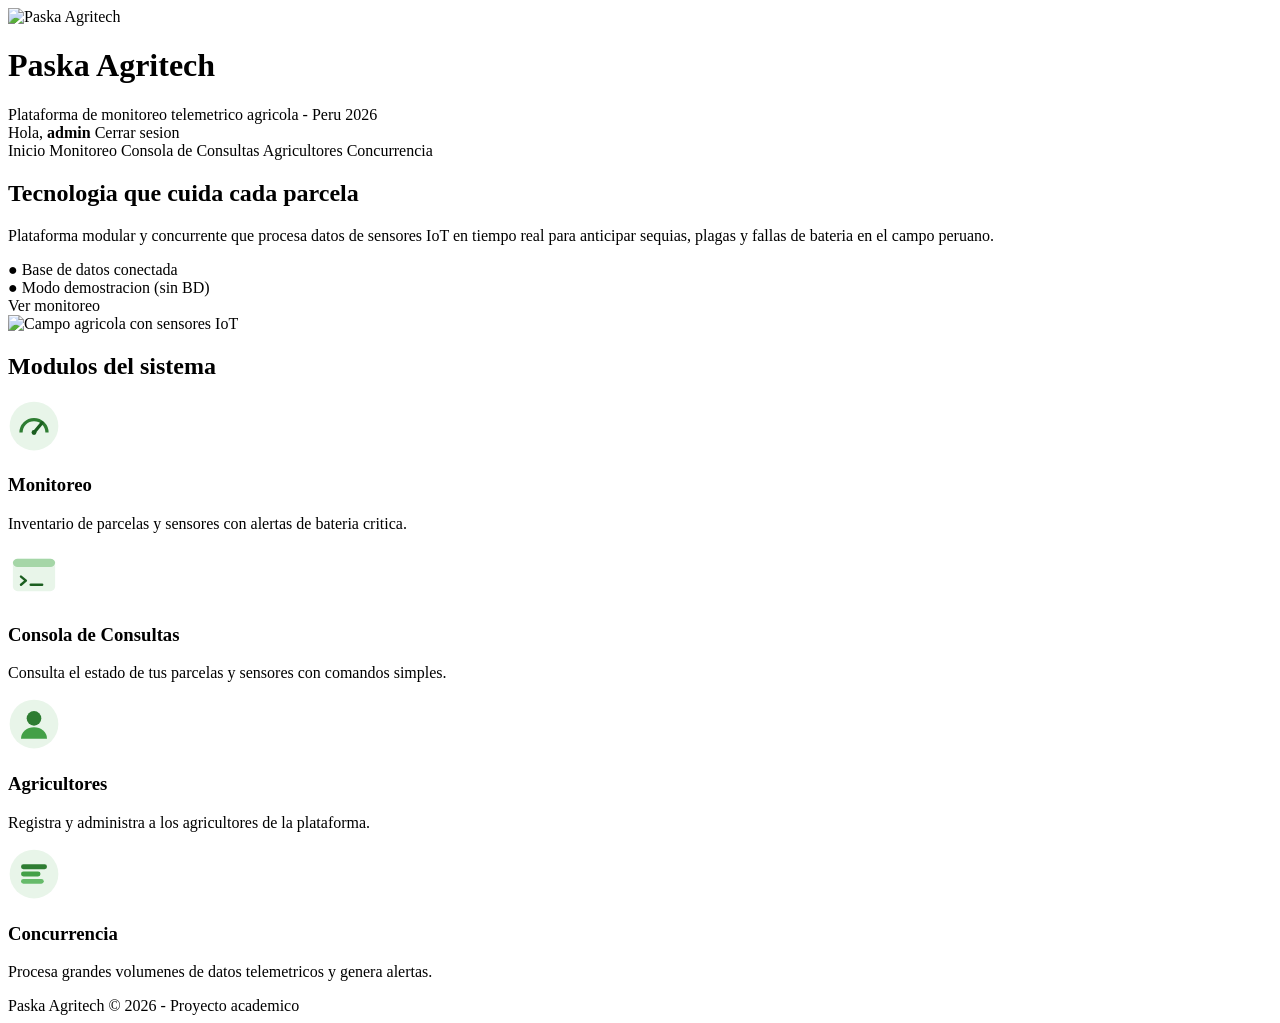
<file: target/classes/templates/index.html>
<!DOCTYPE html>
<html lang="es" xmlns:th="http://www.thymeleaf.org">
<head>
  <meta charset="UTF-8"><meta name="viewport" content="width=device-width,initial-scale=1">
  <title>Paska Agritech</title>
  <link rel="stylesheet" th:href="@{/css/estilos.css}">
  <link rel="icon" type="image/svg+xml" th:href="@{/img/favicon.svg}">
</head>
<body>
  <header>
    <div class="header-row">
      <div class="brand">
        <img class="logo" th:src="@{/img/logo.svg}" alt="Paska Agritech" />
        <div>
          <h1>Paska Agritech</h1>
          <div class="sub">Plataforma de monitoreo telemetrico agricola - Peru 2026</div>
        </div>
      </div>
      <div class="userbox">
        <span>Hola, <strong th:text="${session.usuario}">admin</strong></span>
        <a th:href="@{/logout}" class="logout">Cerrar sesion</a>
      </div>
    </div>
  </header>
  <nav>
    <a th:href="@{/}">Inicio</a>
    <a th:href="@{/monitoreo}">Monitoreo</a>
    <a th:href="@{/consulta}">Consola de Consultas</a>
    <a th:href="@{/agricultor}">Agricultores</a>
    <a th:href="@{/concurrencia}">Concurrencia</a>
  </nav>

  <!-- HERO -->
  <section class="hero">
    <div class="hero-text">
      <h2>Tecnologia que cuida cada parcela</h2>
      <p>Plataforma modular y concurrente que procesa datos de sensores IoT en tiempo real para anticipar sequias, plagas y fallas de bateria en el campo peruano.</p>
      <div th:if="${conectado}" class="badge ok-badge">● Base de datos conectada</div>
      <div th:unless="${conectado}" class="badge warn-badge">● Modo demostracion (sin BD)</div>
      <a th:href="@{/monitoreo}" class="btn">Ver monitoreo</a>
    </div>
    <div class="hero-art">
      <img th:src="@{/img/field.svg}" alt="Campo agricola con sensores IoT" />
    </div>
  </section>

  <div class="container">
    <h2 class="section-title">Modulos del sistema</h2>
    <div class="modules">
      <a th:href="@{/monitoreo}" class="module-card">
        <svg viewBox="0 0 64 64" width="52" height="52"><circle cx="32" cy="32" r="30" fill="#e8f5e9"/><path d="M16 40 a16 16 0 0 1 32 0" fill="none" stroke="#2e7d32" stroke-width="4"/><line x1="32" y1="40" x2="42" y2="28" stroke="#1b5e20" stroke-width="4" stroke-linecap="round"/><circle cx="32" cy="40" r="3" fill="#1b5e20"/></svg>
        <h3>Monitoreo</h3>
        <p>Inventario de parcelas y sensores con alertas de bateria critica.</p>
      </a>
      <a th:href="@{/consulta}" class="module-card">
        <svg viewBox="0 0 64 64" width="52" height="52"><rect x="6" y="12" width="52" height="40" rx="6" fill="#e8f5e9"/><rect x="6" y="12" width="52" height="10" rx="6" fill="#a5d6a7"/><path d="M16 34 l6 5 l-6 5" fill="none" stroke="#1b5e20" stroke-width="3" stroke-linecap="round" stroke-linejoin="round"/><line x1="28" y1="44" x2="42" y2="44" stroke="#1b5e20" stroke-width="3" stroke-linecap="round"/></svg>
        <h3>Consola de Consultas</h3>
        <p>Consulta el estado de tus parcelas y sensores con comandos simples.</p>
      </a>
      <a th:href="@{/agricultor}" class="module-card">
        <svg viewBox="0 0 64 64" width="52" height="52"><circle cx="32" cy="32" r="30" fill="#e8f5e9"/><circle cx="32" cy="25" r="9" fill="#2e7d32"/><path d="M16 50 a16 14 0 0 1 32 0 Z" fill="#43a047"/></svg>
        <h3>Agricultores</h3>
        <p>Registra y administra a los agricultores de la plataforma.</p>
      </a>
      <a th:href="@{/concurrencia}" class="module-card">
        <svg viewBox="0 0 64 64" width="52" height="52"><circle cx="32" cy="32" r="30" fill="#e8f5e9"/><rect x="16" y="20" width="32" height="6" rx="3" fill="#2e7d32"/><rect x="16" y="29" width="24" height="6" rx="3" fill="#43a047"/><rect x="16" y="38" width="28" height="6" rx="3" fill="#66bb6a"/></svg>
        <h3>Concurrencia</h3>
        <p>Procesa grandes volumenes de datos telemetricos y genera alertas.</p>
      </a>
    </div>
  </div>
  <footer>Paska Agritech &copy; 2026 - Proyecto academico</footer>
</body>
</html>
</file>
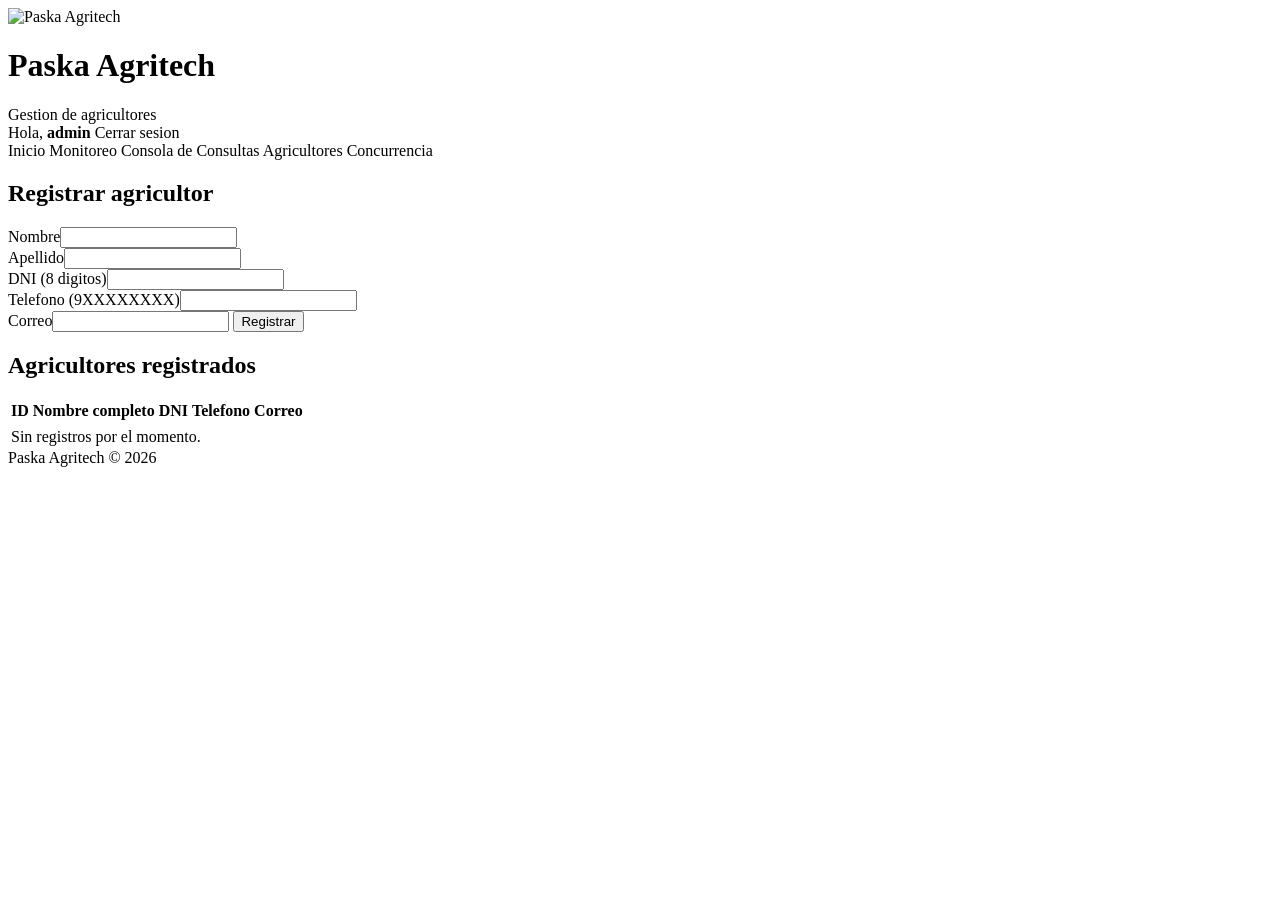
<file: target/classes/templates/agricultor.html>
<!DOCTYPE html>
<html lang="es" xmlns:th="http://www.thymeleaf.org">
<head>
  <meta charset="UTF-8"><meta name="viewport" content="width=device-width,initial-scale=1">
  <title>Agricultores - Paska Agritech</title>
  <link rel="stylesheet" th:href="@{/css/estilos.css}">
  <link rel="icon" type="image/svg+xml" th:href="@{/img/favicon.svg}">
</head>
<body>
  <header>
    <div class="header-row">
      <div class="brand">
        <img class="logo" th:src="@{/img/logo.svg}" alt="Paska Agritech" />
        <div>
          <h1>Paska Agritech</h1>
          <div class="sub">Gestion de agricultores</div>
        </div>
      </div>
      <div class="userbox">
        <span>Hola, <strong th:text="${session.usuario}">admin</strong></span>
        <a th:href="@{/logout}" class="logout">Cerrar sesion</a>
      </div>
    </div>
  </header>
  <nav>
    <a th:href="@{/}">Inicio</a>
    <a th:href="@{/monitoreo}">Monitoreo</a>
    <a th:href="@{/consulta}">Consola de Consultas</a>
    <a th:href="@{/agricultor}">Agricultores</a>
    <a th:href="@{/concurrencia}">Concurrencia</a>
  </nav>
  <div class="container">
    <div class="card">
      <h2>Registrar agricultor</h2>
      <div th:if="${ok}" class="ok" th:text="${ok}"></div>
      <div th:if="${error}" class="error" th:text="${error}"></div>
      <form th:action="@{/agricultor}" method="post">
        <div class="grid">
          <div><label>Nombre</label><input name="nombre" required></div>
          <div><label>Apellido</label><input name="apellido" required></div>
          <div><label>DNI (8 digitos)</label><input name="dni" required></div>
          <div><label>Telefono (9XXXXXXXX)</label><input name="telefono" required></div>
        </div>
        <label>Correo</label><input name="correo" type="text" required>
        <button class="btn" type="submit">Registrar</button>
      </form>
    </div>

    <div class="card">
      <h2>Agricultores registrados</h2>
      <table>
        <tr><th>ID</th><th>Nombre completo</th><th>DNI</th><th>Telefono</th><th>Correo</th></tr>
        <tr th:each="a : ${agricultores}">
          <td th:text="${a.idAgricultor}"></td>
          <td th:text="${a.nombreCompleto}"></td>
          <td th:text="${a.dni}"></td>
          <td th:text="${a.telefono}"></td>
          <td th:text="${a.correo}"></td>
        </tr>
        <tr th:if="${#lists.isEmpty(agricultores)}"><td colspan="5">Sin registros por el momento.</td></tr>
      </table>
    </div>
  </div>
  <footer>Paska Agritech &copy; 2026</footer>
</body>
</html>
</file>
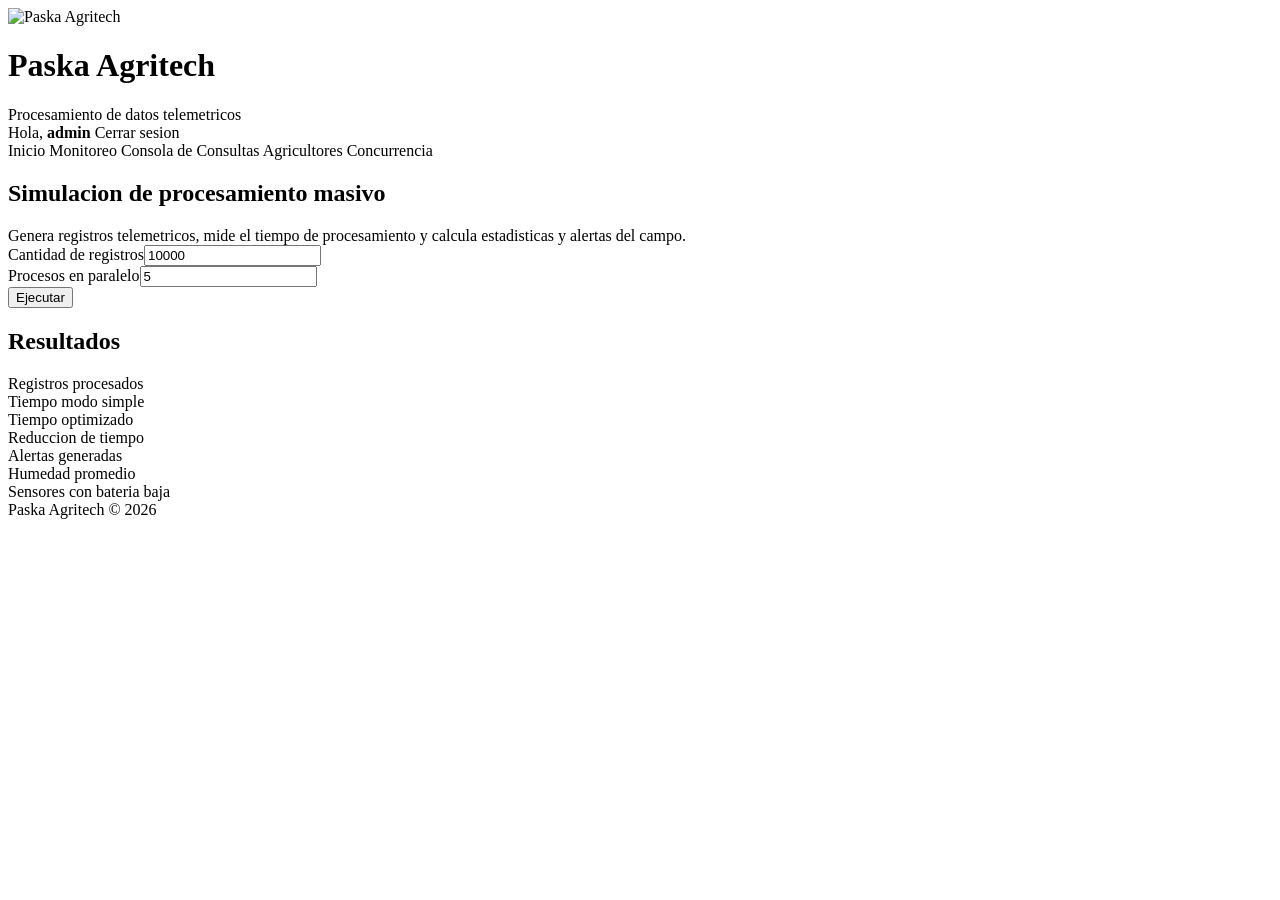
<file: target/classes/templates/concurrencia.html>
<!DOCTYPE html>
<html lang="es" xmlns:th="http://www.thymeleaf.org">
<head>
  <meta charset="UTF-8"><meta name="viewport" content="width=device-width,initial-scale=1">
  <title>Procesamiento - Paska Agritech</title>
  <link rel="stylesheet" th:href="@{/css/estilos.css}">
  <link rel="icon" type="image/svg+xml" th:href="@{/img/favicon.svg}">
</head>
<body>
  <header>
    <div class="header-row">
      <div class="brand">
        <img class="logo" th:src="@{/img/logo.svg}" alt="Paska Agritech" />
        <div>
          <h1>Paska Agritech</h1>
          <div class="sub">Procesamiento de datos telemetricos</div>
        </div>
      </div>
      <div class="userbox">
        <span>Hola, <strong th:text="${session.usuario}">admin</strong></span>
        <a th:href="@{/logout}" class="logout">Cerrar sesion</a>
      </div>
    </div>
  </header>
  <nav>
    <a th:href="@{/}">Inicio</a>
    <a th:href="@{/monitoreo}">Monitoreo</a>
    <a th:href="@{/consulta}">Consola de Consultas</a>
    <a th:href="@{/agricultor}">Agricultores</a>
    <a th:href="@{/concurrencia}">Concurrencia</a>
  </nav>
  <div class="container">
    <div class="card">
      <h2>Simulacion de procesamiento masivo</h2>
      <div class="help">Genera registros telemetricos, mide el tiempo de procesamiento y calcula estadisticas y alertas del campo.</div>
      <form th:action="@{/concurrencia}" method="post">
        <div class="grid">
          <div><label>Cantidad de registros</label><input name="registros" type="number" value="10000"></div>
          <div><label>Procesos en paralelo</label><input name="hilos" type="number" value="5"></div>
        </div>
        <button class="btn" type="submit">Ejecutar</button>
      </form>
    </div>

    <div class="card" th:if="${tiempoCon != null}">
      <h2>Resultados</h2>
      <div class="grid">
        <div class="metric"><div class="v" th:text="${registros}"></div><div class="l">Registros procesados</div></div>
        <div class="metric"><div class="v" th:text="${tiempoSec} + ' ms'"></div><div class="l">Tiempo modo simple</div></div>
        <div class="metric"><div class="v" th:text="${tiempoCon} + ' ms'"></div><div class="l">Tiempo optimizado</div></div>
        <div class="metric"><div class="v" th:text="${mejora} + '%'"></div><div class="l">Reduccion de tiempo</div></div>
        <div class="metric"><div class="v" th:text="${totalAlertas}"></div><div class="l">Alertas generadas</div></div>
        <div class="metric"><div class="v" th:text="${promHumedad} + '%'"></div><div class="l">Humedad promedio</div></div>
        <div class="metric"><div class="v" th:text="${bateriaCritica}"></div><div class="l">Sensores con bateria baja</div></div>
      </div>
    </div>
  </div>
  <footer>Paska Agritech &copy; 2026</footer>
</body>
</html>
</file>
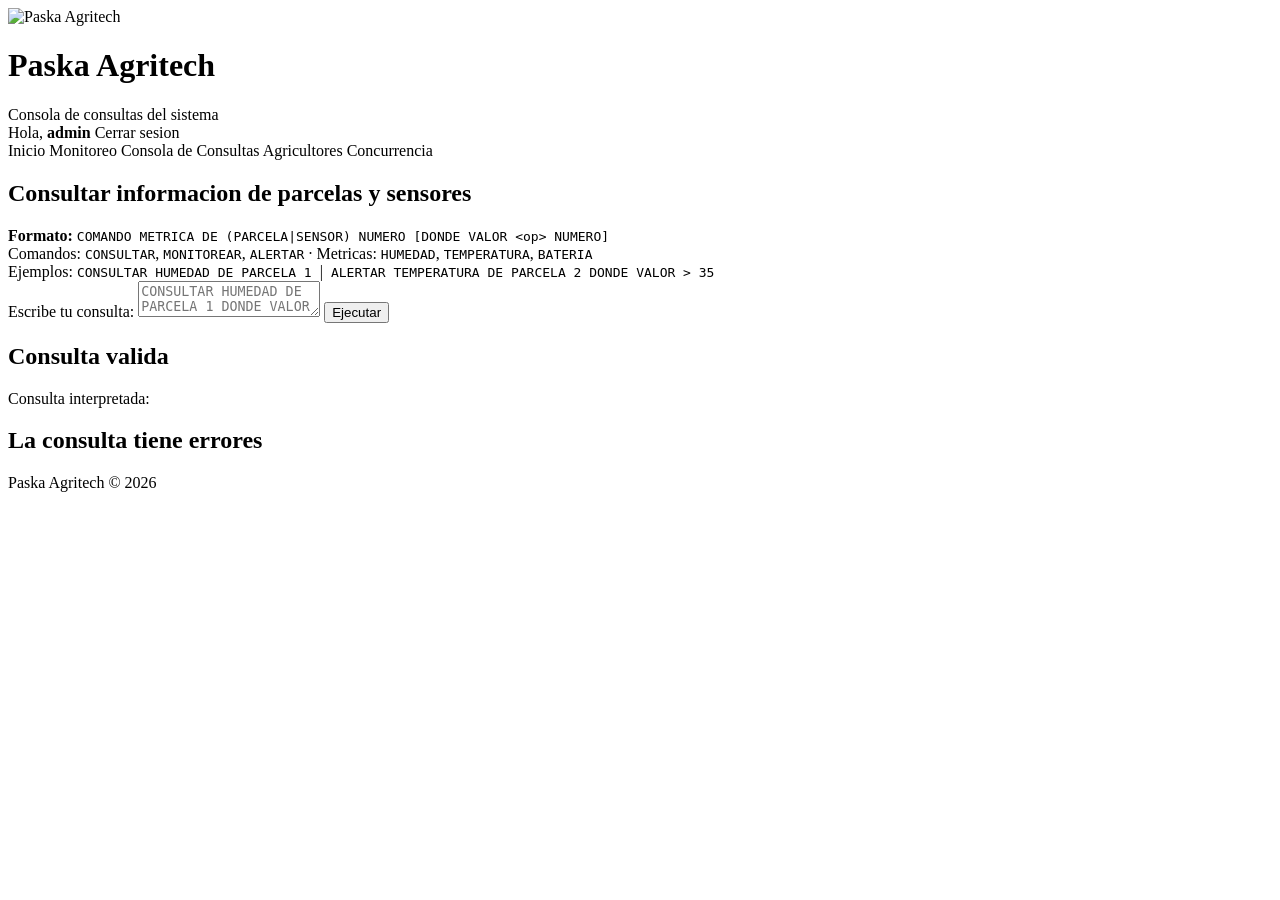
<file: target/classes/templates/consulta.html>
<!DOCTYPE html>
<html lang="es" xmlns:th="http://www.thymeleaf.org">
<head>
  <meta charset="UTF-8"><meta name="viewport" content="width=device-width,initial-scale=1">
  <title>Consulta - Paska Agritech</title>
  <link rel="stylesheet" th:href="@{/css/estilos.css}">
  <link rel="icon" type="image/svg+xml" th:href="@{/img/favicon.svg}">
</head>
<body>
  <header>
    <div class="header-row">
      <div class="brand">
        <img class="logo" th:src="@{/img/logo.svg}" alt="Paska Agritech" />
        <div>
          <h1>Paska Agritech</h1>
          <div class="sub">Consola de consultas del sistema</div>
        </div>
      </div>
      <div class="userbox">
        <span>Hola, <strong th:text="${session.usuario}">admin</strong></span>
        <a th:href="@{/logout}" class="logout">Cerrar sesion</a>
      </div>
    </div>
  </header>
  <nav>
    <a th:href="@{/}">Inicio</a>
    <a th:href="@{/monitoreo}">Monitoreo</a>
    <a th:href="@{/consulta}">Consola de Consultas</a>
    <a th:href="@{/agricultor}">Agricultores</a>
    <a th:href="@{/concurrencia}">Concurrencia</a>
  </nav>
  <div class="container">
    <div class="card">
      <h2>Consultar informacion de parcelas y sensores</h2>
      <div class="help">
        <strong>Formato:</strong>
        <code>COMANDO METRICA DE (PARCELA|SENSOR) NUMERO [DONDE VALOR &lt;op&gt; NUMERO]</code><br>
        Comandos: <code>CONSULTAR</code>, <code>MONITOREAR</code>, <code>ALERTAR</code> &middot;
        Metricas: <code>HUMEDAD</code>, <code>TEMPERATURA</code>, <code>BATERIA</code><br>
        Ejemplos:
        <code>CONSULTAR HUMEDAD DE PARCELA 1</code> &nbsp;|&nbsp;
        <code>ALERTAR TEMPERATURA DE PARCELA 2 DONDE VALOR &gt; 35</code>
      </div>
      <form th:action="@{/consulta}" method="post">
        <label>Escribe tu consulta:</label>
        <textarea name="texto" th:text="${entrada}" placeholder="CONSULTAR HUMEDAD DE PARCELA 1 DONDE VALOR < 30"></textarea>
        <button class="btn" type="submit">Ejecutar</button>
      </form>
    </div>

    <div class="card" th:if="${resultado != null}">
      <div th:if="${resultado.exito}">
        <h2>Consulta valida</h2>
        <div class="ok">
          Consulta interpretada: <code th:text="${resultado.consultaInterpretada}"></code>
        </div>
      </div>
      <div th:unless="${resultado.exito}">
        <h2>La consulta tiene errores</h2>
        <div class="error" th:each="e : ${resultado.errores}" th:text="${e}"></div>
      </div>
    </div>
  </div>
  <footer>Paska Agritech &copy; 2026</footer>
</body>
</html>
</file>
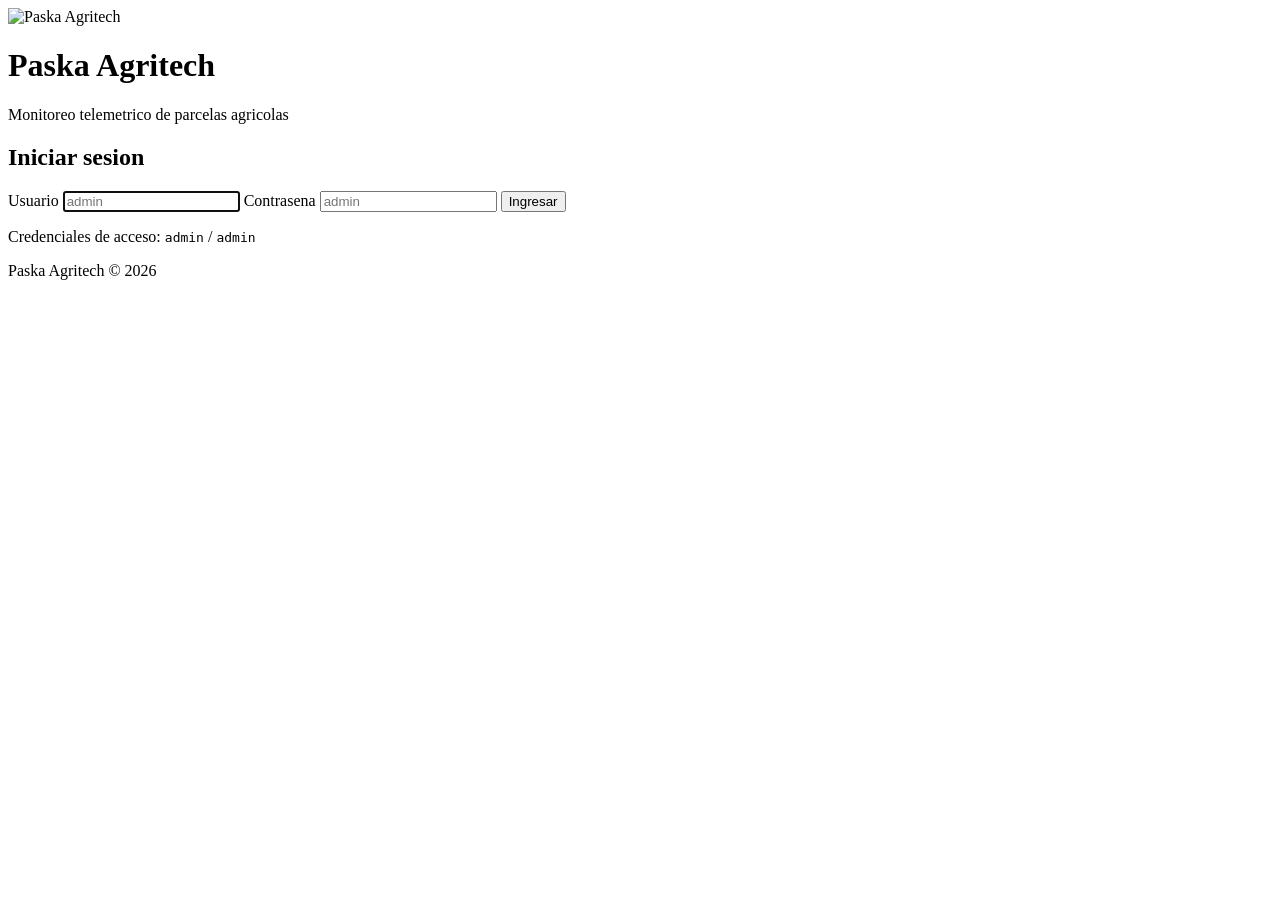
<file: target/classes/templates/login.html>
<!DOCTYPE html>
<html lang="es" xmlns:th="http://www.thymeleaf.org">
<head>
  <meta charset="UTF-8">
  <meta name="viewport" content="width=device-width,initial-scale=1">
  <title>Ingresar - Paska Agritech</title>
  <link rel="stylesheet" th:href="@{/css/estilos.css}">
  <link rel="icon" type="image/svg+xml" th:href="@{/img/favicon.svg}">
</head>
<body class="login-body">
  <div class="login-wrap">
    <div class="login-card">
      <div class="login-art">
        <img class="logo" th:src="@{/img/logo.svg}" alt="Paska Agritech" />
        <h1>Paska Agritech</h1>
        <p>Monitoreo telemetrico de parcelas agricolas</p>
      </div>

      <form class="login-form" th:action="@{/login}" method="post">
        <h2>Iniciar sesion</h2>
        <div th:if="${error}" class="error" th:text="${error}"></div>

        <label>Usuario</label>
        <input name="usuario" autocomplete="username" placeholder="admin" required autofocus>

        <label>Contrasena</label>
        <input name="clave" type="password" autocomplete="current-password" placeholder="admin" required>

        <button class="btn btn-block" type="submit">Ingresar</button>
        <p class="login-hint">Credenciales de acceso: <code>admin</code> / <code>admin</code></p>
      </form>
    </div>
    <p class="login-foot">Paska Agritech &copy; 2026</p>
  </div>
</body>
</html>
</file>
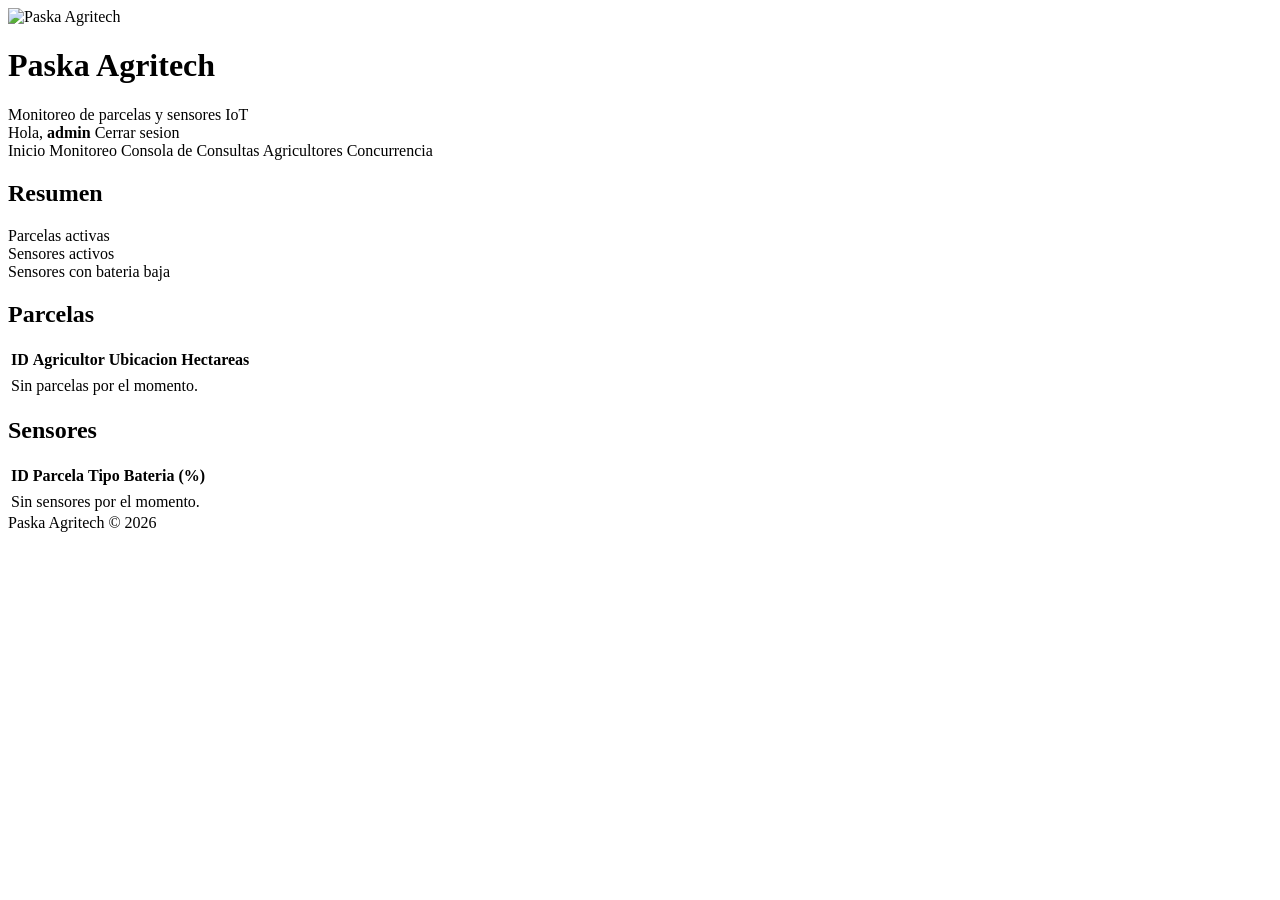
<file: target/classes/templates/monitoreo.html>
<!DOCTYPE html>
<html lang="es" xmlns:th="http://www.thymeleaf.org">
<head>
  <meta charset="UTF-8"><meta name="viewport" content="width=device-width,initial-scale=1">
  <title>Monitoreo - Paska Agritech</title>
  <link rel="stylesheet" th:href="@{/css/estilos.css}">
  <link rel="icon" type="image/svg+xml" th:href="@{/img/favicon.svg}">
</head>
<body>
  <header>
    <div class="header-row">
      <div class="brand">
        <img class="logo" th:src="@{/img/logo.svg}" alt="Paska Agritech" />
        <div>
          <h1>Paska Agritech</h1>
          <div class="sub">Monitoreo de parcelas y sensores IoT</div>
        </div>
      </div>
      <div class="userbox">
        <span>Hola, <strong th:text="${session.usuario}">admin</strong></span>
        <a th:href="@{/logout}" class="logout">Cerrar sesion</a>
      </div>
    </div>
  </header>
  <nav>
    <a th:href="@{/}">Inicio</a>
    <a th:href="@{/monitoreo}">Monitoreo</a>
    <a th:href="@{/consulta}">Consola de Consultas</a>
    <a th:href="@{/agricultor}">Agricultores</a>
    <a th:href="@{/concurrencia}">Concurrencia</a>
  </nav>
  <div class="container">
    <div class="card">
      <h2>Resumen</h2>
      <div class="grid">
        <div class="metric"><div class="v" th:text="${totalParcelas}"></div><div class="l">Parcelas activas</div></div>
        <div class="metric"><div class="v" th:text="${totalSensores}"></div><div class="l">Sensores activos</div></div>
        <div class="metric"><div class="v" th:text="${totalAlertas}"></div><div class="l">Sensores con bateria baja</div></div>
      </div>
    </div>

    <div class="card">
      <h2>Parcelas</h2>
      <table>
        <tr><th>ID</th><th>Agricultor</th><th>Ubicacion</th><th>Hectareas</th></tr>
        <tr th:each="p : ${parcelas}">
          <td th:text="${p.idParcela}"></td>
          <td th:text="${p.idAgricultor}"></td>
          <td th:text="${p.ubicacion}"></td>
          <td th:text="${p.hectareas}"></td>
        </tr>
        <tr th:if="${#lists.isEmpty(parcelas)}"><td colspan="4">Sin parcelas por el momento.</td></tr>
      </table>
    </div>

    <div class="card">
      <h2>Sensores</h2>
      <table>
        <tr><th>ID</th><th>Parcela</th><th>Tipo</th><th>Bateria (%)</th></tr>
        <tr th:each="s : ${sensores}">
          <td th:text="${s.idSensor}"></td>
          <td th:text="${s.idParcela}"></td>
          <td th:text="${s.tipoSensor}"></td>
          <td th:text="${s.bateria}" th:style="${s.bateria < 50} ? 'color:#c62828;font-weight:700' : ''"></td>
        </tr>
        <tr th:if="${#lists.isEmpty(sensores)}"><td colspan="4">Sin sensores por el momento.</td></tr>
      </table>
    </div>
  </div>
  <footer>Paska Agritech &copy; 2026</footer>
</body>
</html>
</file>
